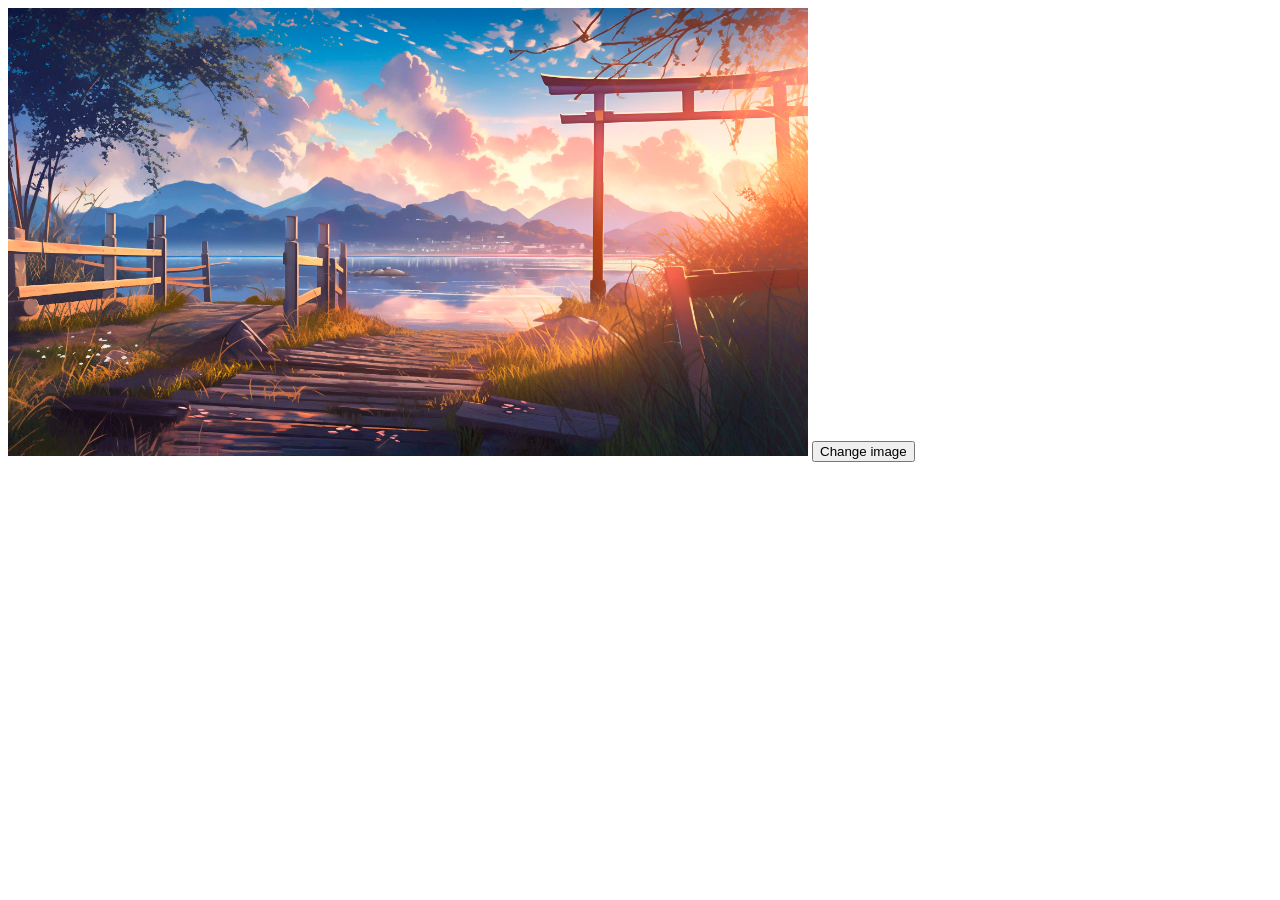
<file: change-img/index.html>
<!DOCTYPE html>
<html lang="en">
<head>
    <meta charset="UTF-8">
    <meta name="viewport" content="width=device-width, initial-scale=1.0">
    <title>Document</title>
</head>
<body>
    <img id="img" src="image/beautiful-anime-landscape-cartoon-scene.jpg" alt="Wallpapper" style="width: 800px;height: auto;">
    <button id="btn">Change image</button>
    <script src="script.js"></script>
</body>
</html>
</file>
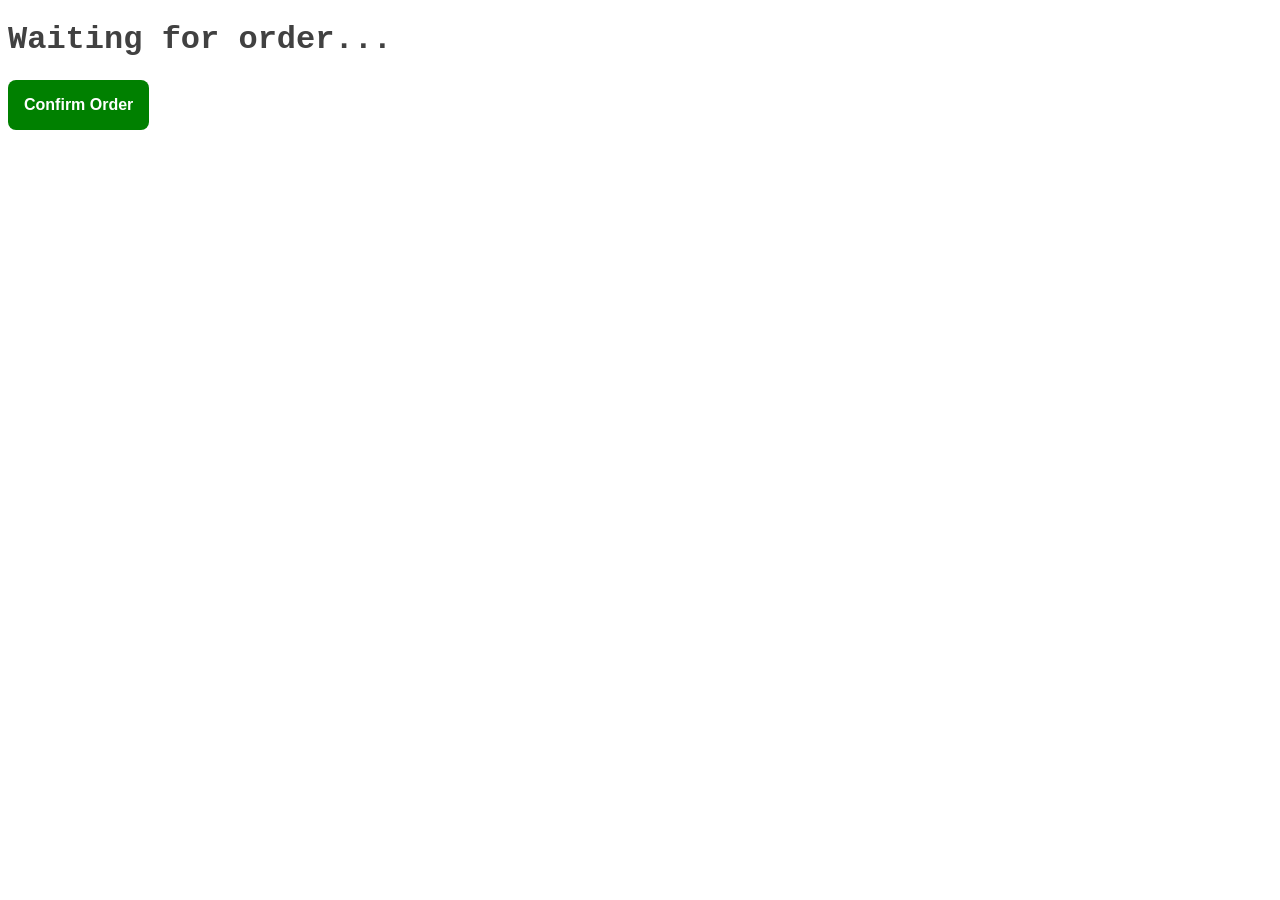
<file: changing-text/index.htm>
<!DOCTYPE html>
<html lang="en">
<head>
    <meta charset="UTF-8">
    <meta name="viewport" content="width=device-width, initial-scale=1.0">
    <title>Document</title>
    <link rel="stylesheet" href="style/style.css">
</head>
<body>
    <h1 class="title-og" id="title">Waiting for order...</h1>
    <button class="btn-og" id="btn">Confirm Order</button>
    <script src="script/script.js"></script>
</body>
</html>
</file>
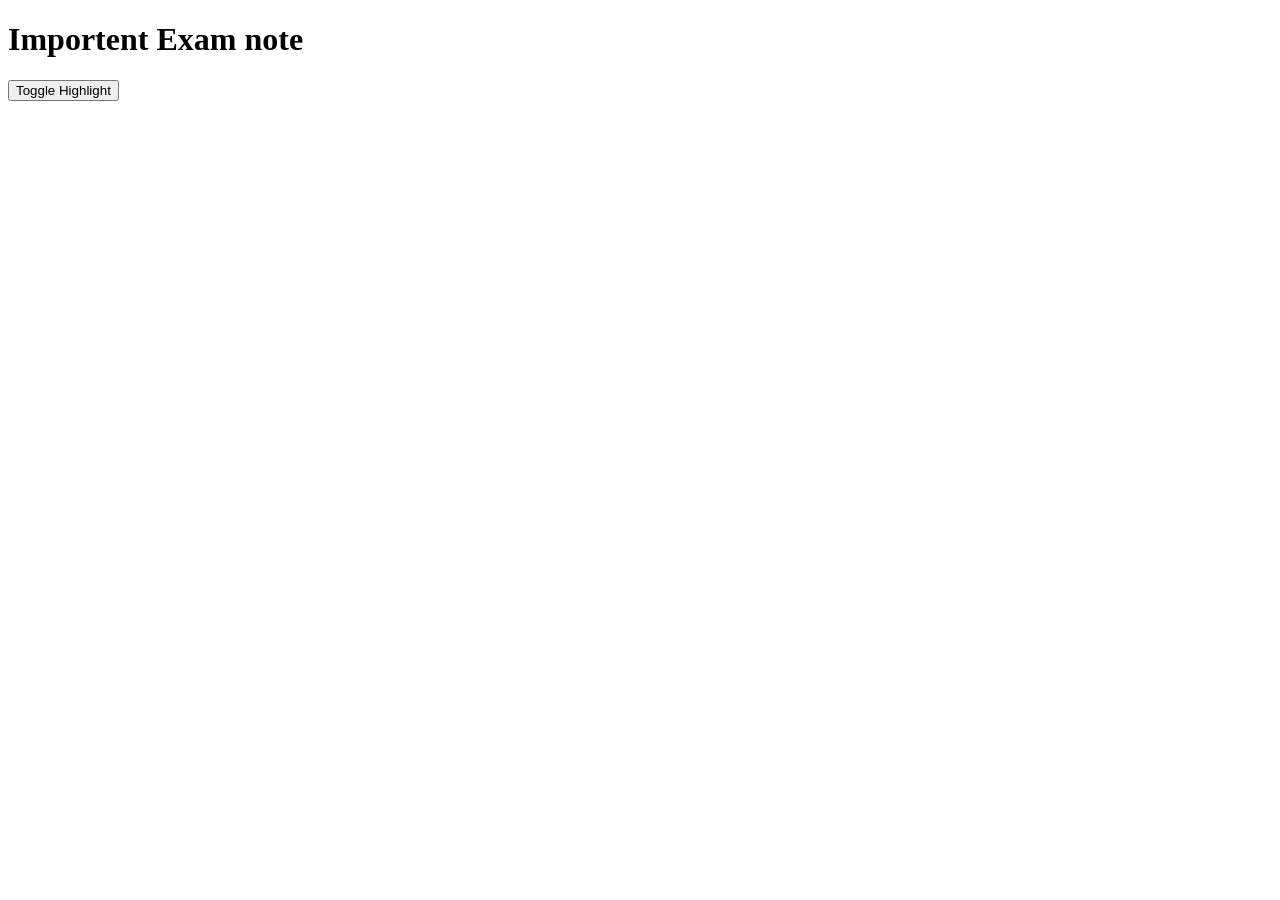
<file: highlight-toggle/index.html>
<!DOCTYPE html>
<html lang="en">
<head>
    <meta charset="UTF-8">
    <meta name="viewport" content="width=device-width, initial-scale=1.0">
    <title>Document</title>
    <link rel="stylesheet" href="style.css">
</head>
<body>
    <h1 id="title">Importent Exam note</h1>
    <button id="btn">Toggle Highlight</button>
    <script src="script.js"></script>
</body>
</html>
</file>
<file: changing-text/style/style.css>
.title-og {
    font-weight: 2rem;
    color: rgb(65, 65, 65);
    font-family: 'Courier New', Courier, monospace;
}

.title {
    font-family: Arial, Helvetica, sans-serif;
    font-size: 2rem;
    color: maroon;
    font-weight: bold;
    font-size: 2rem;
    padding: 1rem;
}

.btn-og {
    padding: 1rem;
    font-size: 1rem;
    font-weight: bold;
    background-color: green;
    color: white;
    border: none;
    border-radius: 0.5rem;
}
</file>
<file: highlight-toggle/style.css>
.title{
    font-family: Arial, Helvetica, sans-serif;
    font-size: 2rem;
    background-color: yellow;
    padding: 1rem;
}
</file>
